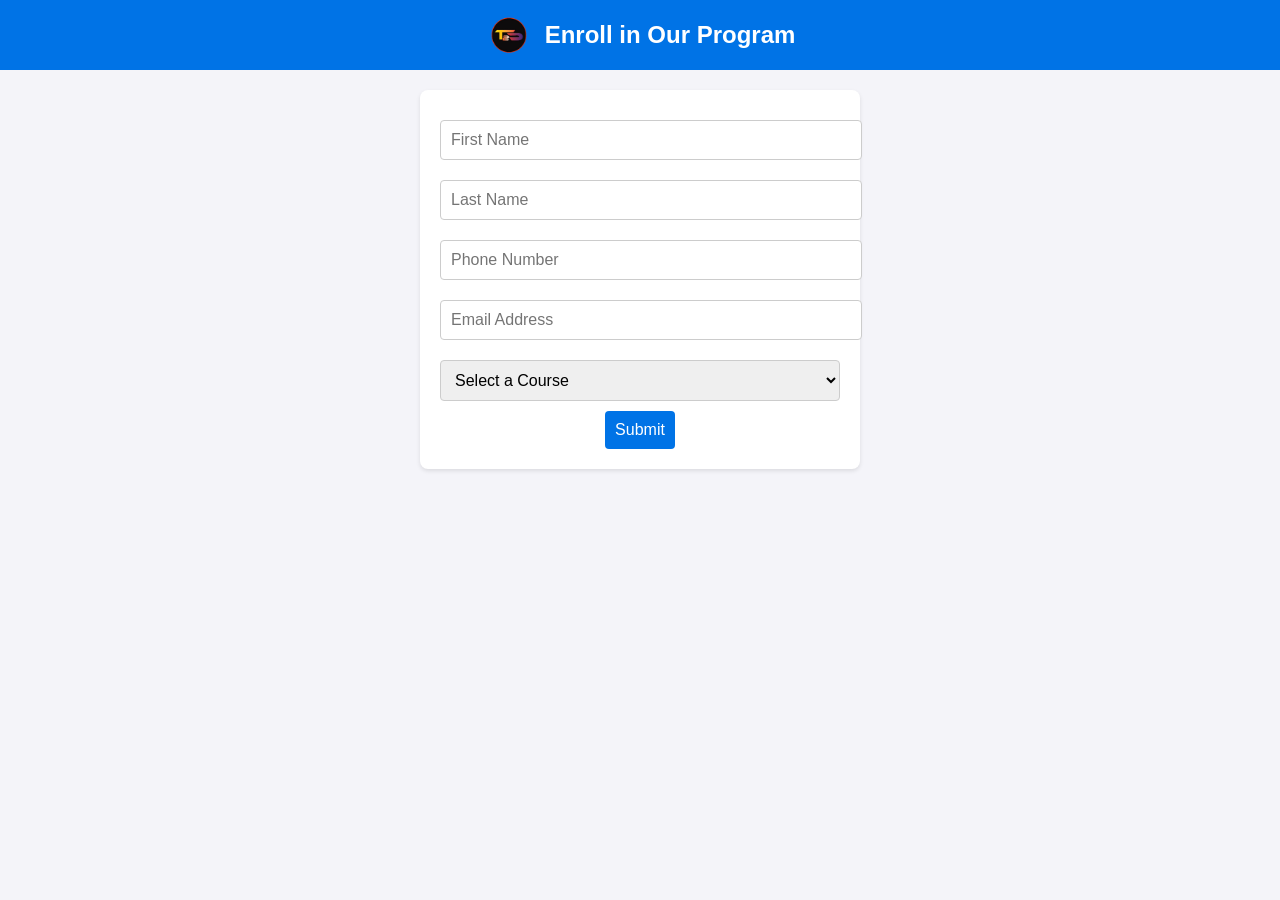
<file: webapp/index.html>
<!DOCTYPE html>
<html lang="en">
<head>
    <meta charset="UTF-8">
    <meta name="viewport" content="width=device-width, initial-scale=1.0">
    <title>Enroll in Our Program</title>
    <style>
        body {
            font-family: Arial, sans-serif;
            text-align: center;
            background-color: #f4f4f9;
            margin: 0;
            padding: 0;
        }
        header {
            background-color: #0073e6;
            color: white;
            padding: 10px 0;
            display: flex;
            align-items: center;
            justify-content: center;
        }
        header img {
            height: 50px;
            margin-right: 10px;
        }
        header h1 {
            margin: 0;
            font-size: 24px;
        }
        form {
            max-width: 400px;
            margin: 20px auto;
            padding: 20px;
            background: white;
            border-radius: 8px;
            box-shadow: 0 2px 4px rgba(0, 0, 0, 0.1);
        }
        input, select {
            width: 100%;
            margin: 10px 0;
            padding: 10px;
            font-size: 16px;
            border: 1px solid #ccc;
            border-radius: 4px;
        }
        button {
            background: #0073e6;
            color: white;
            font-size: 16px;
            padding: 10px;
            border: none;
            border-radius: 4px;
            cursor: pointer;
        }
        button:hover {
            background: #005bb5;
        }
        .success-message {
            font-size: 18px;
            color: #28a745;
        }
    </style>
</head>
<body>
    <header>
        <img src="t2s-logo.png" alt="T2S Logo">
        <h1>Enroll in Our Program</h1>
    </header>

    <form id="enrollmentForm">
        <input type="text" id="firstName" name="firstName" placeholder="First Name" required>
        <input type="text" id="lastName" name="lastName" placeholder="Last Name" required>
        <input type="tel" id="phone" name="phone" placeholder="Phone Number" required>
        <input type="email" id="email" name="email" placeholder="Email Address" required>
        <select id="course" name="course" required>
            <option value="" disabled selected>Select a Course</option>
            <option value="DevOps">DevOps</option>
            <option value="Cloud">Cloud</option>
        </select>
        <button type="submit">Submit</button>
    </form>

    <div id="successMessage" class="success-message" style="display: none;">
        Thank you for enrolling! Your data has been successfully submitted.
    </div>

    <script>
        const form = document.getElementById('enrollmentForm');
        const successMessage = document.getElementById('successMessage');

        form.addEventListener('submit', async (event) => {
            event.preventDefault(); // Prevent page reload

            const data = {
                firstName: document.getElementById('firstName').value,
                lastName: document.getElementById('lastName').value,
                phone: document.getElementById('phone').value,
                email: document.getElementById('email').value,
                course: document.getElementById('course').value
            };

            try {
                const response = await fetch('https://72su899n2k.execute-api.us-east-1.amazonaws.com/dev/enroll', {
                    method: 'POST',
                    headers: {
                        'Content-Type': 'application/json',
                    },
                    body: JSON.stringify(data),
                });

                if (response.ok) {
                    successMessage.style.display = 'block';
                    form.reset();
                } else {
                    alert('Error submitting the form. Please try again.');
                }
            } catch (error) {
                alert('Unable to submit form. Please check your connection and try again.');
            }
        });
    </script>
</body>
</html>
</file>
